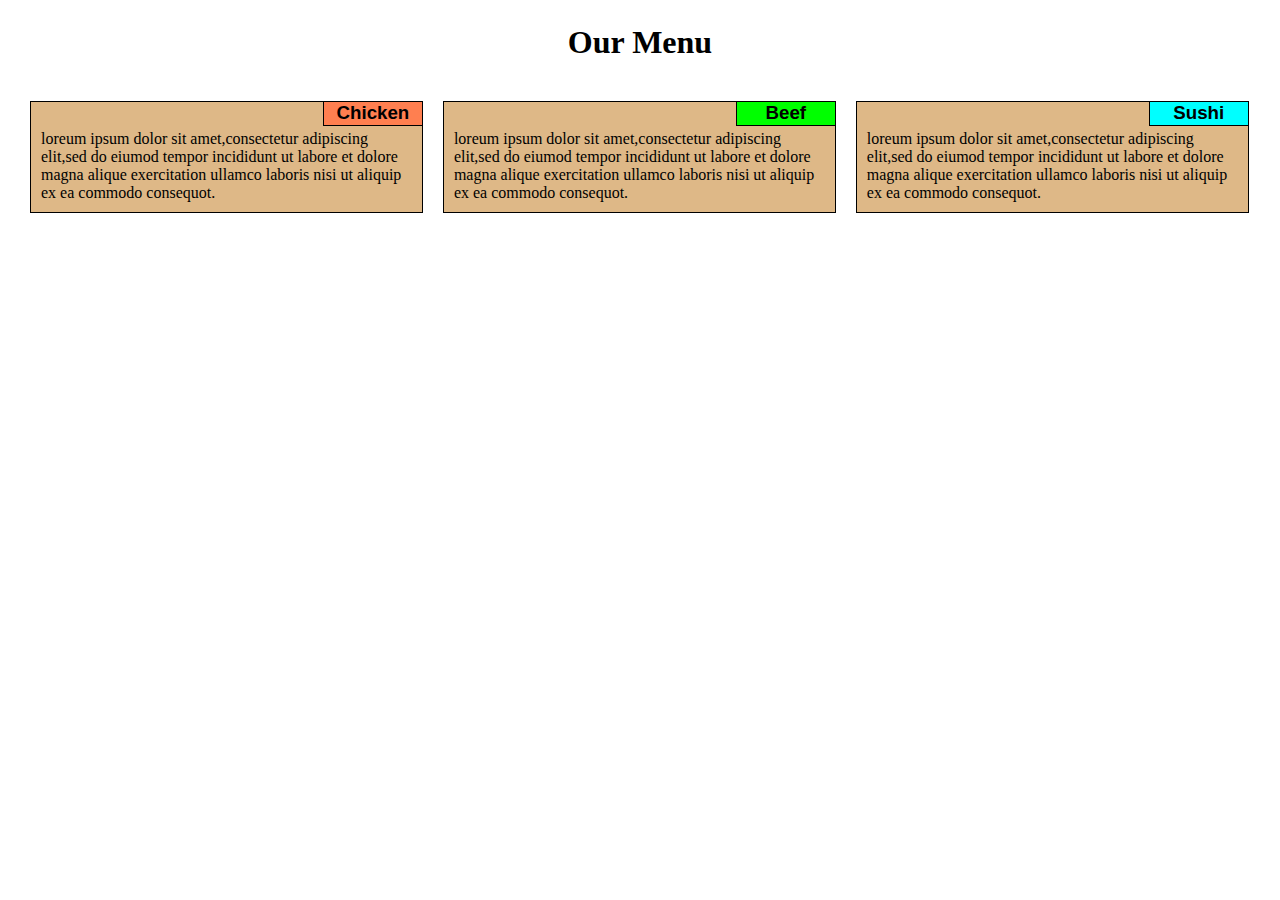
<file: module2-solution/index.html>
<!DOCTYPE html>
<html lang="en">
<head>
	<meta charset="utf-8">
	<meta name="viewport" content="width=device-width,intial-scale=1">
	<link rel="stylesheet" href="style.css">
</head>
<body>
	<h1>Our Menu</h1>
	
	<div class="row">
		      <div class="col-lg-4 col-md-6">
		                                            
			<section><h3 class="firstbox" id="smallbox">Chicken</h3></section>
          <p><br>loreum ipsum dolor sit amet,consectetur adipiscing elit,sed do eiumod tempor incididunt ut labore et dolore magna alique exercitation ullamco laboris nisi ut aliquip ex ea commodo consequot.</p>
		</div>
		
        <div class="col-lg-4 col-md-6">
			<section><h3 class="firstbox" id="another">Beef</h3></section>
			<p><br>loreum ipsum dolor sit amet,consectetur adipiscing elit,sed do eiumod tempor incididunt ut labore et dolore magna alique exercitation ullamco laboris nisi ut aliquip ex ea commodo consequot.</p>

		</div>
         
         <div class="col-lg-4 col-md-12">
		<section><h3 class="firstbox" id="different">Sushi</h3></section>
			<p><br>loreum ipsum dolor sit amet,consectetur adipiscing elit,sed do eiumod tempor incididunt ut labore et dolore magna alique exercitation ullamco laboris nisi ut aliquip ex ea commodo consequot.</p>

		</div>
</div>

</body>
</html>
</file>
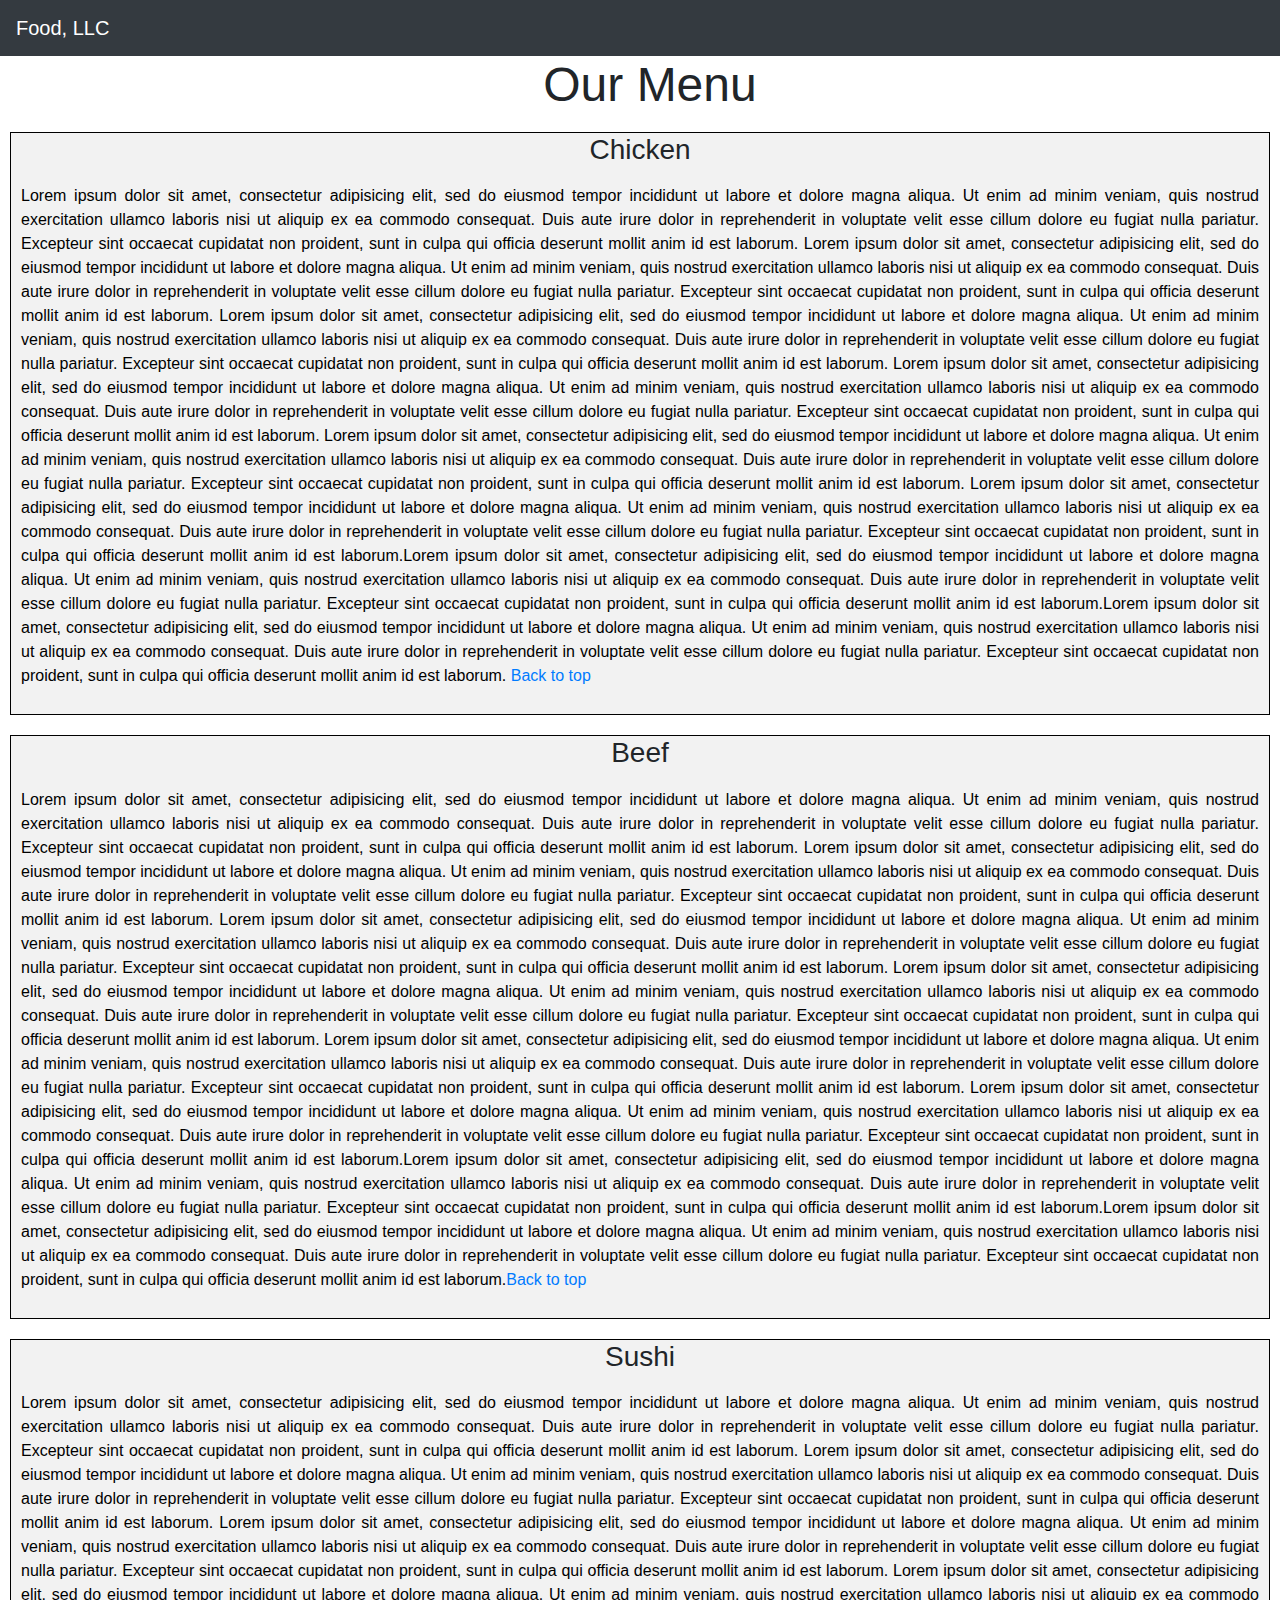
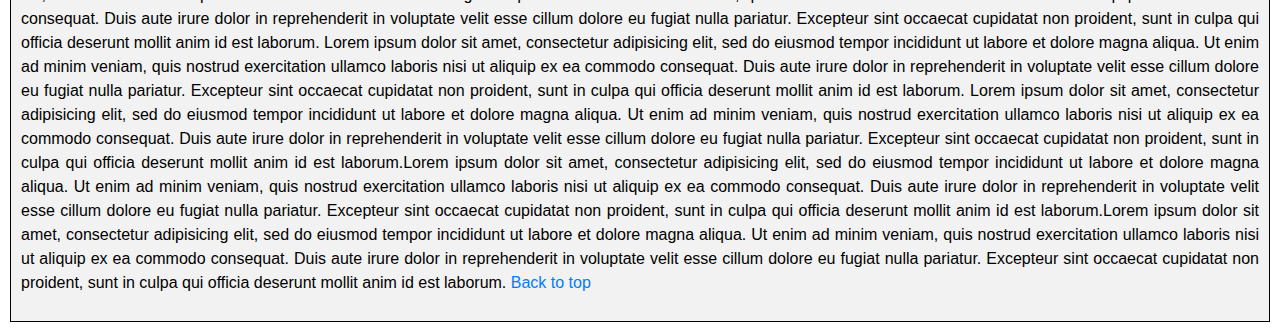
<file: module3-solution/index.html>
<!DOCTYPE html>
<html>
<head>
	<title>coursera test</title>
	<meta name="viewport" content="width=device-width, initial-scale=1">
  <link rel="stylesheet" type="text/css" href="bootstrap.min.css">
	<link rel="stylesheet" type="text/css" href="style.css">
</head>
<body>

  <header>
    <div class="">

      <nav class="navbar navbar-expand-lg navbar-dark bg-dark">
  <a class="navbar-brand" href="#">Food, LLC</a>
  <button class="navbar-toggler d-sm-none" type="button" data-toggle="collapse" data-target="#navbarNav" aria-controls="navbarNav" aria-expanded="false" aria-label="Toggle navigation">
    <span class="navbar-toggler-icon"></span>
  </button>
  <div class="collapse navbar-collapse" id="navbarNav">
    <ul class="navbar-nav d-sm-none">
      <li class="nav-item active">
        <a class="nav-link text-center" href="#chicken">Chicken <span class="sr-only">(current)</span></a>
      </li>
      <li class="nav-item">
        <a class="nav-link text-center" href="#beef">Beef</a>
      </li>
      <li class="nav-item">
        <a class="nav-link text-center" href="#sushi">Sushi</a>
      </li>
    </ul>
  </div>
</nav>
      
    </div>
  </header>

<div class="">
  <h1 id="top">Our Menu</h1>
    <div class="row">
      <div class="col-12">
          <div class="content">
              <h3 id="chicken" class="text-center">Chicken</h3>
              <p class="text">Lorem ipsum dolor sit amet, consectetur adipisicing elit, sed do eiusmod tempor incididunt ut labore et dolore magna aliqua. Ut enim ad minim veniam, quis nostrud exercitation ullamco laboris nisi ut aliquip ex ea commodo consequat. Duis aute irure dolor in reprehenderit in voluptate velit esse cillum dolore eu fugiat nulla pariatur. Excepteur sint occaecat cupidatat non proident, sunt in culpa qui officia deserunt mollit anim id est laborum.
                Lorem ipsum dolor sit amet, consectetur adipisicing elit, sed do eiusmod tempor incididunt ut labore et dolore magna aliqua. Ut enim ad minim veniam, quis nostrud exercitation ullamco laboris nisi ut aliquip ex ea commodo consequat. Duis aute irure dolor in reprehenderit in voluptate velit esse cillum dolore eu fugiat nulla pariatur. Excepteur sint occaecat cupidatat non proident, sunt in culpa qui officia deserunt mollit anim id est laborum.
                Lorem ipsum dolor sit amet, consectetur adipisicing elit, sed do eiusmod tempor incididunt ut labore et dolore magna aliqua. Ut enim ad minim veniam, quis nostrud exercitation ullamco laboris nisi ut aliquip ex ea commodo consequat. Duis aute irure dolor in reprehenderit in voluptate velit esse cillum dolore eu fugiat nulla pariatur. Excepteur sint occaecat cupidatat non proident, sunt in culpa qui officia deserunt mollit anim id est laborum.
                Lorem ipsum dolor sit amet, consectetur adipisicing elit, sed do eiusmod tempor incididunt ut labore et dolore magna aliqua. Ut enim ad minim veniam, quis nostrud exercitation ullamco laboris nisi ut aliquip ex ea commodo consequat. Duis aute irure dolor in reprehenderit in voluptate velit esse cillum dolore eu fugiat nulla pariatur. Excepteur sint occaecat cupidatat non proident, sunt in culpa qui officia deserunt mollit anim id est laborum.
                Lorem ipsum dolor sit amet, consectetur adipisicing elit, sed do eiusmod tempor incididunt ut labore et dolore magna aliqua. Ut enim ad minim veniam, quis nostrud exercitation ullamco laboris nisi ut aliquip ex ea commodo consequat. Duis aute irure dolor in reprehenderit in voluptate velit esse cillum dolore eu fugiat nulla pariatur. Excepteur sint occaecat cupidatat non proident, sunt in culpa qui officia deserunt mollit anim id est laborum.
                Lorem ipsum dolor sit amet, consectetur adipisicing elit, sed do eiusmod tempor incididunt ut labore et dolore magna aliqua. Ut enim ad minim veniam, quis nostrud exercitation ullamco laboris nisi ut aliquip ex ea commodo consequat. Duis aute irure dolor in reprehenderit in voluptate velit esse cillum dolore eu fugiat nulla pariatur. Excepteur sint occaecat cupidatat non proident, sunt in culpa qui officia deserunt mollit anim id est laborum.Lorem ipsum dolor sit amet, consectetur adipisicing elit, sed do eiusmod tempor incididunt ut labore et dolore magna aliqua. Ut enim ad minim veniam, quis nostrud exercitation ullamco laboris nisi ut aliquip ex ea commodo consequat. Duis aute irure dolor in reprehenderit in voluptate velit esse cillum dolore eu fugiat nulla pariatur. Excepteur sint occaecat cupidatat non proident, sunt in culpa qui officia deserunt mollit anim id est laborum.Lorem ipsum dolor sit amet, consectetur adipisicing elit, sed do eiusmod tempor incididunt ut labore et dolore magna aliqua. Ut enim ad minim veniam, quis nostrud exercitation ullamco laboris nisi ut aliquip ex ea commodo consequat. Duis aute irure dolor in reprehenderit in voluptate velit esse cillum dolore eu fugiat nulla pariatur. Excepteur sint occaecat cupidatat non proident, sunt in culpa qui officia deserunt mollit anim id est laborum.
                <a href="#top">Back to top</a>
              </p>
          </div>
      </div>
      <div class="col-12">
          <div class="content">
            <h3 id="beef" class="text-center">Beef</h3>
              <p class="text">Lorem ipsum dolor sit amet, consectetur adipisicing elit, sed do eiusmod tempor incididunt ut labore et dolore magna aliqua. Ut enim ad minim veniam, quis nostrud exercitation ullamco laboris nisi ut aliquip ex ea commodo consequat. Duis aute irure dolor in reprehenderit in voluptate velit esse cillum dolore eu fugiat nulla pariatur. Excepteur sint occaecat cupidatat non proident, sunt in culpa qui officia deserunt mollit anim id est laborum.
                Lorem ipsum dolor sit amet, consectetur adipisicing elit, sed do eiusmod tempor incididunt ut labore et dolore magna aliqua. Ut enim ad minim veniam, quis nostrud exercitation ullamco laboris nisi ut aliquip ex ea commodo consequat. Duis aute irure dolor in reprehenderit in voluptate velit esse cillum dolore eu fugiat nulla pariatur. Excepteur sint occaecat cupidatat non proident, sunt in culpa qui officia deserunt mollit anim id est laborum.
                Lorem ipsum dolor sit amet, consectetur adipisicing elit, sed do eiusmod tempor incididunt ut labore et dolore magna aliqua. Ut enim ad minim veniam, quis nostrud exercitation ullamco laboris nisi ut aliquip ex ea commodo consequat. Duis aute irure dolor in reprehenderit in voluptate velit esse cillum dolore eu fugiat nulla pariatur. Excepteur sint occaecat cupidatat non proident, sunt in culpa qui officia deserunt mollit anim id est laborum.
                Lorem ipsum dolor sit amet, consectetur adipisicing elit, sed do eiusmod tempor incididunt ut labore et dolore magna aliqua. Ut enim ad minim veniam, quis nostrud exercitation ullamco laboris nisi ut aliquip ex ea commodo consequat. Duis aute irure dolor in reprehenderit in voluptate velit esse cillum dolore eu fugiat nulla pariatur. Excepteur sint occaecat cupidatat non proident, sunt in culpa qui officia deserunt mollit anim id est laborum.
                Lorem ipsum dolor sit amet, consectetur adipisicing elit, sed do eiusmod tempor incididunt ut labore et dolore magna aliqua. Ut enim ad minim veniam, quis nostrud exercitation ullamco laboris nisi ut aliquip ex ea commodo consequat. Duis aute irure dolor in reprehenderit in voluptate velit esse cillum dolore eu fugiat nulla pariatur. Excepteur sint occaecat cupidatat non proident, sunt in culpa qui officia deserunt mollit anim id est laborum.
                Lorem ipsum dolor sit amet, consectetur adipisicing elit, sed do eiusmod tempor incididunt ut labore et dolore magna aliqua. Ut enim ad minim veniam, quis nostrud exercitation ullamco laboris nisi ut aliquip ex ea commodo consequat. Duis aute irure dolor in reprehenderit in voluptate velit esse cillum dolore eu fugiat nulla pariatur. Excepteur sint occaecat cupidatat non proident, sunt in culpa qui officia deserunt mollit anim id est laborum.Lorem ipsum dolor sit amet, consectetur adipisicing elit, sed do eiusmod tempor incididunt ut labore et dolore magna aliqua. Ut enim ad minim veniam, quis nostrud exercitation ullamco laboris nisi ut aliquip ex ea commodo consequat. Duis aute irure dolor in reprehenderit in voluptate velit esse cillum dolore eu fugiat nulla pariatur. Excepteur sint occaecat cupidatat non proident, sunt in culpa qui officia deserunt mollit anim id est laborum.Lorem ipsum dolor sit amet, consectetur adipisicing elit, sed do eiusmod tempor incididunt ut labore et dolore magna aliqua. Ut enim ad minim veniam, quis nostrud exercitation ullamco laboris nisi ut aliquip ex ea commodo consequat. Duis aute irure dolor in reprehenderit in voluptate velit esse cillum dolore eu fugiat nulla pariatur. Excepteur sint occaecat cupidatat non proident, sunt in culpa qui officia deserunt mollit anim id est laborum.<a href="#top">Back to top</a>
              </p>
          </div>
      </div>
      <div class="col-12">
          <div class="content">
            <h3 id="sushi" class="text-center">Sushi</h3>
              <p class="text">Lorem ipsum dolor sit amet, consectetur adipisicing elit, sed do eiusmod tempor incididunt ut labore et dolore magna aliqua. Ut enim ad minim veniam, quis nostrud exercitation ullamco laboris nisi ut aliquip ex ea commodo consequat. Duis aute irure dolor in reprehenderit in voluptate velit esse cillum dolore eu fugiat nulla pariatur. Excepteur sint occaecat cupidatat non proident, sunt in culpa qui officia deserunt mollit anim id est laborum.
                Lorem ipsum dolor sit amet, consectetur adipisicing elit, sed do eiusmod tempor incididunt ut labore et dolore magna aliqua. Ut enim ad minim veniam, quis nostrud exercitation ullamco laboris nisi ut aliquip ex ea commodo consequat. Duis aute irure dolor in reprehenderit in voluptate velit esse cillum dolore eu fugiat nulla pariatur. Excepteur sint occaecat cupidatat non proident, sunt in culpa qui officia deserunt mollit anim id est laborum.
                Lorem ipsum dolor sit amet, consectetur adipisicing elit, sed do eiusmod tempor incididunt ut labore et dolore magna aliqua. Ut enim ad minim veniam, quis nostrud exercitation ullamco laboris nisi ut aliquip ex ea commodo consequat. Duis aute irure dolor in reprehenderit in voluptate velit esse cillum dolore eu fugiat nulla pariatur. Excepteur sint occaecat cupidatat non proident, sunt in culpa qui officia deserunt mollit anim id est laborum.
                Lorem ipsum dolor sit amet, consectetur adipisicing elit, sed do eiusmod tempor incididunt ut labore et dolore magna aliqua. Ut enim ad minim veniam, quis nostrud exercitation ullamco laboris nisi ut aliquip ex ea commodo consequat. Duis aute irure dolor in reprehenderit in voluptate velit esse cillum dolore eu fugiat nulla pariatur. Excepteur sint occaecat cupidatat non proident, sunt in culpa qui officia deserunt mollit anim id est laborum.
                Lorem ipsum dolor sit amet, consectetur adipisicing elit, sed do eiusmod tempor incididunt ut labore et dolore magna aliqua. Ut enim ad minim veniam, quis nostrud exercitation ullamco laboris nisi ut aliquip ex ea commodo consequat. Duis aute irure dolor in reprehenderit in voluptate velit esse cillum dolore eu fugiat nulla pariatur. Excepteur sint occaecat cupidatat non proident, sunt in culpa qui officia deserunt mollit anim id est laborum.
                Lorem ipsum dolor sit amet, consectetur adipisicing elit, sed do eiusmod tempor incididunt ut labore et dolore magna aliqua. Ut enim ad minim veniam, quis nostrud exercitation ullamco laboris nisi ut aliquip ex ea commodo consequat. Duis aute irure dolor in reprehenderit in voluptate velit esse cillum dolore eu fugiat nulla pariatur. Excepteur sint occaecat cupidatat non proident, sunt in culpa qui officia deserunt mollit anim id est laborum.Lorem ipsum dolor sit amet, consectetur adipisicing elit, sed do eiusmod tempor incididunt ut labore et dolore magna aliqua. Ut enim ad minim veniam, quis nostrud exercitation ullamco laboris nisi ut aliquip ex ea commodo consequat. Duis aute irure dolor in reprehenderit in voluptate velit esse cillum dolore eu fugiat nulla pariatur. Excepteur sint occaecat cupidatat non proident, sunt in culpa qui officia deserunt mollit anim id est laborum.Lorem ipsum dolor sit amet, consectetur adipisicing elit, sed do eiusmod tempor incididunt ut labore et dolore magna aliqua. Ut enim ad minim veniam, quis nostrud exercitation ullamco laboris nisi ut aliquip ex ea commodo consequat. Duis aute irure dolor in reprehenderit in voluptate velit esse cillum dolore eu fugiat nulla pariatur. Excepteur sint occaecat cupidatat non proident, sunt in culpa qui officia deserunt mollit anim id est laborum.
                <a href="#top">Back to top</a>
              </p>
          </div>
      </div>
    </div>
    </div>
</body>
<script src="jquery-2.1.4.min.js"></script>
<script src="bootstrap.min.js"></script>
</html>
</file>
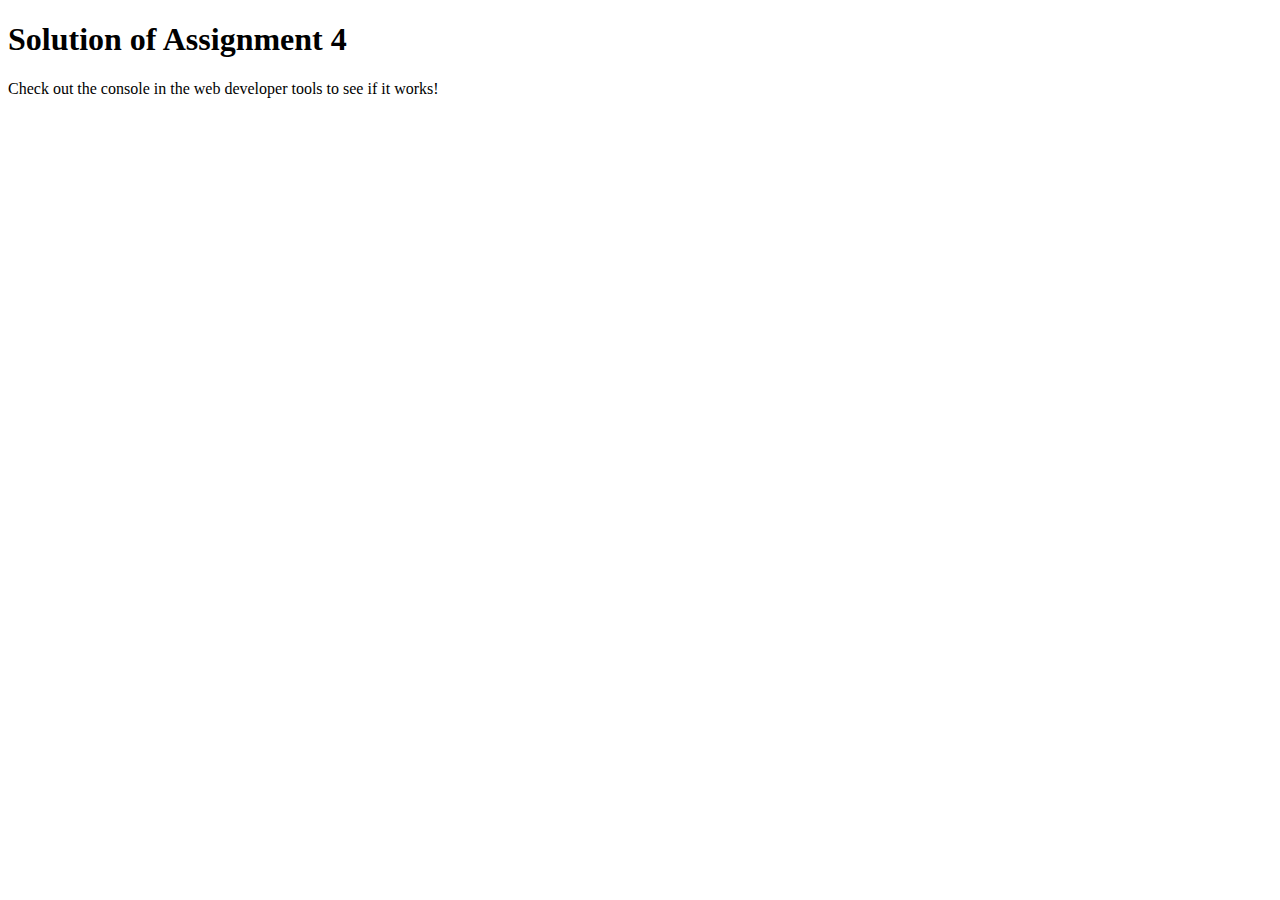
<file: module4-solution/index.html>
<!DOCTYPE html>
<html>

<head>
    <meta charset="utf-8">
    <title>Assignment Solution for Module 4</title>
    <script src="SpeakHello.js"></script>
    <script src="SpeakGoodBye.js"></script>
    <script src="script.js"></script>
</head>

<body>
    <h1>Solution of Assignment 4</h1>
    <p>Check out the console in the web developer tools to see if it works!</p>
</body>

</html>
</file>
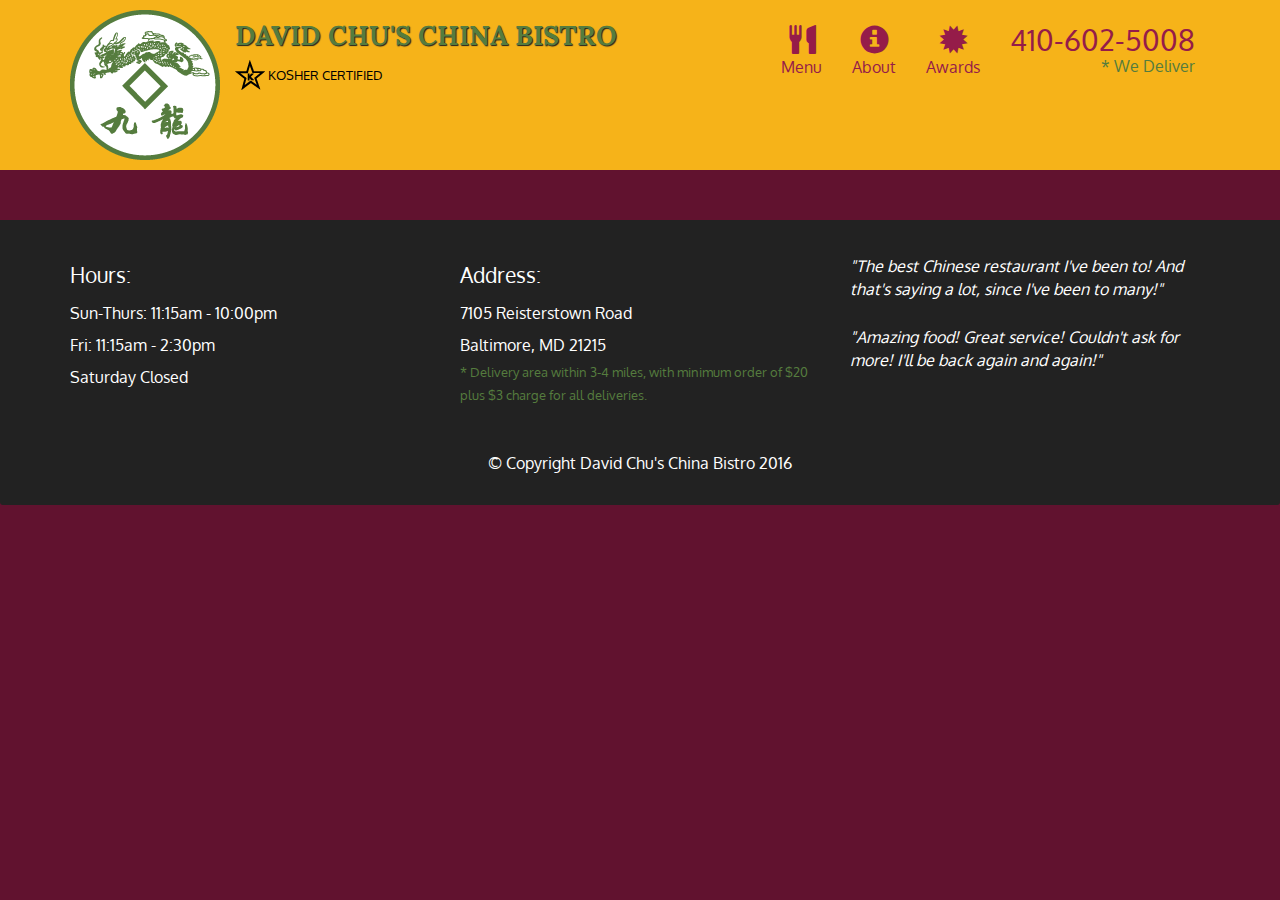
<file: module5_solution/index.html>
<!doctype html>
<html lang="en">
  <head>
    <meta charset="utf-8">
    <meta http-equiv="X-UA-Compatible" content="IE=edge">
    <meta name="viewport" content="width=device-width, initial-scale=1">
    <title>David Chu's China Bistro</title>
    <link rel="stylesheet" href="css/bootstrap.min.css">
    <link rel="stylesheet" href="css/styles.css">
    <link href='https://fonts.googleapis.com/css?family=Oxygen:400,300,700' rel='stylesheet' type='text/css'>
    <link href='https://fonts.googleapis.com/css?family=Lora' rel='stylesheet' type='text/css'>
  </head>
<body>
  <header>
    <nav id="header-nav" class="navbar navbar-default">
      <div class="container">
        <div class="navbar-header">
          <a href="index.html" class="pull-left visible-md visible-lg">
            <div id="logo-img" alt="Logo image"></div>
          </a>

          <div class="navbar-brand">
            <a href="index.html"><h1>David Chu's China Bistro</h1></a>
            <p>
              <img src="images/star-k-logo.png" alt="Kosher certification">
              <span>Kosher Certified</span>
            </p>
          </div>

          <button id="navbarToggle" type="button" class="navbar-toggle collapsed" data-toggle="collapse" data-target="#collapsable-nav" aria-expanded="false">
            <span class="sr-only">Toggle navigation</span>
            <span class="icon-bar"></span>
            <span class="icon-bar"></span>
            <span class="icon-bar"></span>
          </button>
        </div>
        
        <div id="collapsable-nav" class="collapse navbar-collapse">
           <ul id="nav-list" class="nav navbar-nav navbar-right">
            <li id="navHomeButton" class="visible-xs active">
              <a href="index.html">
                <span class="glyphicon glyphicon-home"></span> Home</a>
            </li>
            <li id="navMenuButton">
              <a href="#" onclick="$dc.loadMenuCategories();">
                <span class="glyphicon glyphicon-cutlery"></span><br class="hidden-xs"> Menu</a>
            </li>
            <li>
              <a href="#">
                <span class="glyphicon glyphicon-info-sign"></span><br class="hidden-xs"> About</a>
            </li>
            <li>
              <a href="#">
                <span class="glyphicon glyphicon-certificate"></span><br class="hidden-xs"> Awards</a>
            </li>
            <li id="phone" class="hidden-xs">
              <a href="tel:410-602-5008">
                <span>410-602-5008</span></a><div>* We Deliver</div>
            </li>
          </ul><!-- #nav-list -->
        </div><!-- .collapse .navbar-collapse -->
      </div><!-- .container -->
    </nav><!-- #header-nav -->
  </header>

  <div id="call-btn" class="visible-xs">
    <a class="btn" href="tel:410-602-5008">
    <span class="glyphicon glyphicon-earphone"></span>
    410-602-5008
    </a>
  </div>
  <div id="xs-deliver" class="text-center visible-xs">* We Deliver</div>

  <div id="main-content" class="container"></div>

  <footer class="panel-footer">
    <div class="container">
      <div class="row">
        <section id="hours" class="col-sm-4">
          <span>Hours:</span><br>
          Sun-Thurs: 11:15am - 10:00pm<br>
          Fri: 11:15am - 2:30pm<br>
          Saturday Closed
          <hr class="visible-xs">
        </section>
        <section id="address" class="col-sm-4">
          <span>Address:</span><br>
          7105 Reisterstown Road<br>
          Baltimore, MD 21215
          <p>* Delivery area within 3-4 miles, with minimum order of $20 plus $3 charge for all deliveries.</p>
          <hr class="visible-xs">
        </section>
        <section id="testimonials" class="col-sm-4">
          <p>"The best Chinese restaurant I've been to! And that's saying a lot, since I've been to many!"</p>
          <p>"Amazing food! Great service! Couldn't ask for more! I'll be back again and again!"</p>
        </section>
      </div>
      <div class="text-center">&copy; Copyright David Chu's China Bistro 2016</div>
    </div>
  </footer>

  <!-- jQuery (Bootstrap JS plugins depend on it) -->
  <script src="js/jquery-2.1.4.min.js"></script>
  <script src="js/bootstrap.min.js"></script>
  <script src="js/ajax-utils.js"></script>
  <script src="js/script.js"></script>
</body>
</html>
</file>
<file: module2-solution/style.css>
*{
box-sizing: border-box;
margin: 0;
padding: 0;

}
body{
	margin:20px;
}
h1{
text-align: center;
margin-top: 24px;
margin-bottom: 30px;
}
.row{
	width:100%;

}

  p{
border: 1px solid black;
background-color: #DEB887;
    	height:50%;
    	width: 100%;
    	padding:10px;
    	margin-bottom: 20px;


}
    .firstbox{
    	float: right;
 border: 1px solid black;
 text-align: center;
  width:100px;
  height:25px;
  margin-top: 0;
  font-family: sans-serif;
 

    }
    #smallbox{
    	background-color: #FF7F50;
    

    }
    #another{
    	background-color: #00ff00;

    }
    #different{
    	background-color: #00ffff;
    	
    }
   

 @media(min-width: 992px){
 	.col-lg-4{
 		float:left;
 		
 		width: 33.3%;
 		
 		padding:10px;

 	}
 }
 
@media(min-width: 768px) and (max-width: 991px){
.col-md-6{
	float:left;
	width:50%;
	padding: 10px;
	
}
.col-md-12 {
	float:left;
	width:100%;
	
	padding: 10px;

	}
}
</file>
<file: module3-solution/style.css>
*{
    box-sizing: border-box;
    font-family: Helvetica;
}

body{
    padding: 0px;
    margin: 0px;
}

h1{
    margin-left: 10px;
    margin-right: 10px;
    width: 100%;
    text-align: center;
    font-size: xxx-large;
}

p{
    color: white;
}

.heading{
    font-size: larger;
    text-align: center;
    padding: 10px;
    position: absolute;
    top: 0px;
    right: 0px;
    margin: 0px;
    border: 1px;
    border-color: black;
    border-style: none none solid solid;
    width: max-content;
}

.bg-blue{
    background-color: #8de8f7;
    color: black;
}

.bg-red{
    background-color: #f78d8d;
    color: black;
}

.bg-green{
    background-color: #8df7b6;
    color: black;
}


.text{
    text-align: justify;
    color: black;
    padding: 10px
}
.content{
    position: relative;
    border: 1px solid black;
    background-color: #F2F2F2;
    height: max-content;
    margin: 10px;
}
</file>
<file: module5_solution/css/styles.css>
body {
  font-size: 16px;
  color: #fff;
  background-color: #61122f;
  font-family: 'Oxygen', sans-serif;
}

/** HEADER **/
#header-nav {
  background-color: #f6b319;
  border-radius: 0;
  border: 0;
}

#logo-img {
  background: url('../images/restaurant-logo_large.png') no-repeat;
  width: 150px;
  height: 150px;
  margin: 10px 15px 10px 0;
}

.navbar-brand {
  padding-top: 25px;
}
.navbar-brand h1 { /* Restaurant name */
  font-family: 'Lora', serif;
  color: #557c3e;
  font-size: 1.5em;
  text-transform: uppercase;
  font-weight: bold;
  text-shadow: 1px 1px 1px #222;
  margin-top: 0;
  margin-bottom: 0;
  line-height: .75;
}
.navbar-brand a:hover, .navbar-brand a:focus {
  text-decoration: none;
}
.navbar-brand p { /* Kosher cert */
  color: #000;
  text-transform: uppercase;
  font-size: .7em;
  margin-top: 15px;
}
.navbar-brand p span { /* Star-K */
  vertical-align: middle;
}

#nav-list {
  margin-top: 10px;
}
#nav-list a {
  color: #951C49;
  text-align: center;
}
#nav-list a:hover {
  background: #E7E7E7;
}
#nav-list a span {
  font-size: 1.8em;
}

#phone {
  margin-top: 5px;
}
#phone a { /* Phone number */
  text-align: right;
  padding-bottom: 0;
}
#phone div { /* We Deliver */
  color: #557c3e;
  text-align: right;
  padding-right: 15px;
}

.navbar-header button.navbar-toggle, .navbar-header .icon-bar {
  border: 1px solid #61122f;
}
.navbar-header button.navbar-toggle {
  clear: both;
  margin-top: -30px;
}
/* END HEADER */

/* FOOTER */
.panel-footer {
  margin-top: 30px;
  padding-top: 35px;
  padding-bottom: 30px;
  background-color: #222;
  border-top: 0;
}
.panel-footer div.row {
  margin-bottom: 35px;
}
#hours, #address {
  line-height: 2;
}
#hours > span, #address > span {
  font-size: 1.3em;
}
#address p {
  color: #557c3e;
  font-size: .8em;
  line-height: 1.8;
}
#testimonials {
  font-style: italic;
}
#testimonials p:nth-child(2) {
  margin-top: 25px;
}
/* END FOOTER */



/* HOME PAGE */
.container .jumbotron {
  box-shadow: 0 0 50px #3F0C1F;
  border: 2px solid #3F0C1F;
}

#menu-tile, #specials-tile, #map-tile {
  height: 250px;
  width: 100%;
  margin-bottom: 15px;
  position: relative;
  border: 2px solid #3F0C1F;
  overflow: hidden;
}
#menu-tile:hover, #specials-tile:hover, #map-tile:hover {
  box-shadow: 0 1px 5px 1px #cccccc;
}
#menu-tile {
  background: url('../images/menu-tile.jpg') no-repeat;
  background-position: center;
}
#specials-tile {
  background: url('../images/specials-tile.jpg') no-repeat;
  background-position: center;
}
#menu-tile span, #specials-tile span, #map-tile span {
  position: absolute;
  bottom: 0;
  right: 0;
  width: 100%;
  text-align: center;
  font-size: 1.6em;
  text-transform: uppercase;
  background-color: #000;
  color: #fff;
  opacity: .8;
}
/* END HOME PAGE */

/* MENU CATEGORIES PAGE */
.category-tile { 
  position: relative;
  border: 2px solid #3F0C1F;
  overflow: hidden;
  width: 200px;
  height: 200px;
  margin: 0 auto 15px;
}
.category-tile span {
  position: absolute;
  bottom: 0;
  right: 0;
  width: 100%;
  text-align: center;
  font-size: 1.2em;
  text-transform: uppercase;
  background-color: #000;
  color: #fff;
  opacity: .8;
}
.category-tile:hover {
  box-shadow: 0 1px 5px 1px #cccccc;
}

#menu-categories-title + div {
  margin-bottom: 50px;
}
/* END MENU CATEGORIES PAGE */

/* SINGLE CATEGORY PAGE */
.menu-item-tile {
  margin-bottom: 25px;
}
.menu-item-tile hr {
  width: 80%;
}
.menu-item-tile .menu-item-price {
  font-size: 1.1em;
  text-align: right;
  margin-top: -15px;
  margin-right: -15px;
}
.menu-item-tile .menu-item-price span {
  font-size: .6em;
}
.menu-item-photo {
  position: relative;
  border: 2px solid #3F0C1F; 
  overflow: hidden;
  padding: 0;
  margin-right: -15px;
  margin-left: auto;
  margin-bottom: 20px;
  max-width: 250px;
}
.menu-item-photo div {
  position: absolute;
  bottom: 0;
  right: 0;
  width: 80px;
  background-color: #557c3e;
  text-align: center;
}
.menu-item-description {
  padding-right: 30px;
}
h3.menu-item-title {
  margin: 0 0 10px;
}
.menu-item-details {
  font-size: .9em;
  font-style: italic;
}
/* END SINGLE CATEGORY PAGE */


/********** Large devices only **********/
@media (min-width: 1200px) {
  .container .jumbotron {
    background: url('../images/jumbotron_1200.jpg') no-repeat;
    height: 675px;
  }
}

/********** Medium devices only **********/
@media (min-width: 992px) and (max-width: 1199px) {
  /* Header */
  #logo-img {
    background: url('../images/restaurant-logo_medium.png') no-repeat;
    width: 100px;
    height: 100px;
    margin: 5px 5px 5px 0;
  }
  /* End Header */

  /* Home Page */
  .container .jumbotron {
    background: url('../images/jumbotron_992.jpg') no-repeat;
    height: 558px;
  }
  /* End Home Page */
}

/********** Small devices only **********/
@media (min-width: 768px) and (max-width: 991px) {
  /* Home Page */
  .container .jumbotron {
    background: url('../images/jumbotron_768.jpg') no-repeat;
    height: 432px;
  }
  /* End Home Page */
}

/********** Extra small devices only **********/
@media (max-width: 767px) {
  /* Header */
  .navbar-brand {
    padding-top: 10px;
    height: 80px;
  }
  .navbar-brand h1 { /* Restaurant name */
    padding-top: 10px;
    font-size: 5vw; /* 1vw = 1% of viewport width */
  }
  .navbar-brand p { /* Kosher cert */
    font-size: .6em;
    margin-top: 12px;
  }
  .navbar-brand p img { /* Star-K */
    height: 20px;
  }

  #collapsable-nav a { /* Collapsed nav menu text */
    font-size: 1.2em;
  }
  #collapsable-nav a span { /* Collapsed nav menu glyph */
    font-size: 1em;
    margin-right: 5px;
  }

  #call-btn > a {
    font-size: 1.5em;
    display: block;
    margin: 0 20px;
    padding: 10px;
    border: 2px solid #fff;
    background-color: #f6b319;
    color: #951c49;
  }
  #xs-deliver {
    margin-top: 5px;
    font-size: .7em;
    letter-spacing: .1em;
    text-transform: uppercase;
  }
  /* End Header */

  /* Footer */
  .panel-footer section {
    margin-bottom: 30px;
    text-align: center;
  }
  .panel-footer section:nth-child(3) {
    margin-bottom: 0; /* margin already exists on the whole row */
  }
  .panel-footer section hr {
    width: 50%;
  }
  /* End Footer */

  /* Home Page */
  .container .jumbotron {
    margin-top: 30px;
    padding: 0;
  }
  #menu-tile, #specials-tile {
    width: 360px;
    margin: 0 auto 15px;
  }

  .menu-item-photo {
    margin-right: auto;
  }
  .menu-item-tile .menu-item-price {
    text-align: center;
  }
  .menu-item-description {
    text-align: center;;
  }
}


/********** Super extra small devices Only :-) (e.g., iPhone 4) **********/
@media (max-width: 479px) {
  /* Header */
  .navbar-brand h1 { /* Restaurant name */
    padding-top: 5px;
    font-size: 6vw;
  }
  /* End Header */
  
  /* Home page */
  #menu-tile, #specials-tile {
    width: 280px;
    margin: 0 auto 15px;
  }

  .col-xxs-12 {
    position: relative;
    min-height: 1px;
    padding-right: 15px;
    padding-left: 15px;
    float: left;
    width: 100%;
  }
}
</file>
